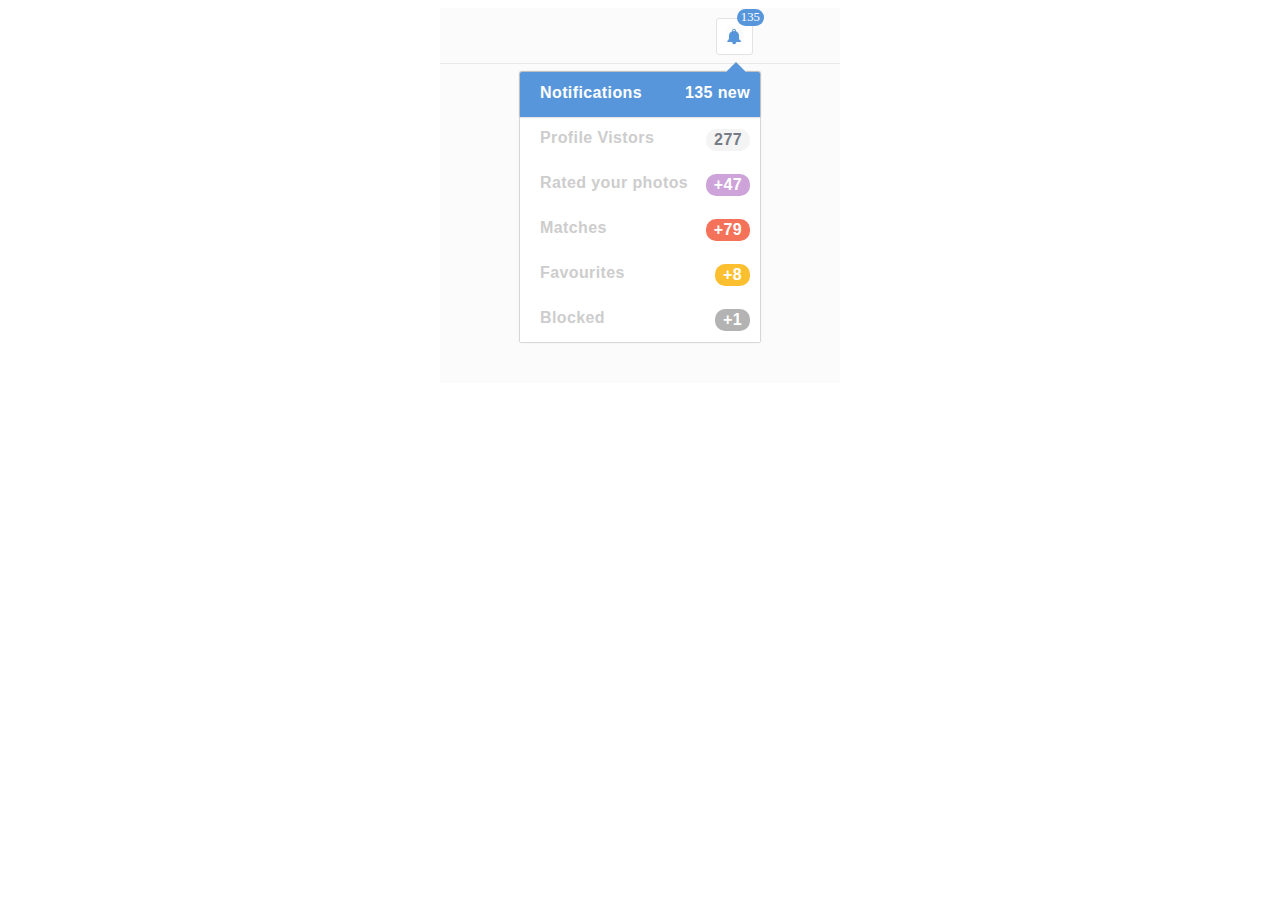
<file: 002 dropdown navigation/index.html>
<html>
<head>
    <link rel="stylesheet" href="style.css">
</head>
<body>
<div id="wrap">
    <div id="header">
        <div class="notification-icon"><span>135</span></div>
    </div>
        
    <ul id="notifications">
        <li><span>Notifications</span><span>135 new</span></li>
        <li><span>Profile Vistors</span><span>277</span></li>
        <li><span>Rated your photos</span><span>+47</span></li>
        <li><span>Matches</span><span>+79</span></li>
        <li><span>Favourites</span><span>+8</span></li>
        <li><span>Blocked</span><span>+1</span></li>
    </ul>
</div>        
</body>    
</html>
</file>
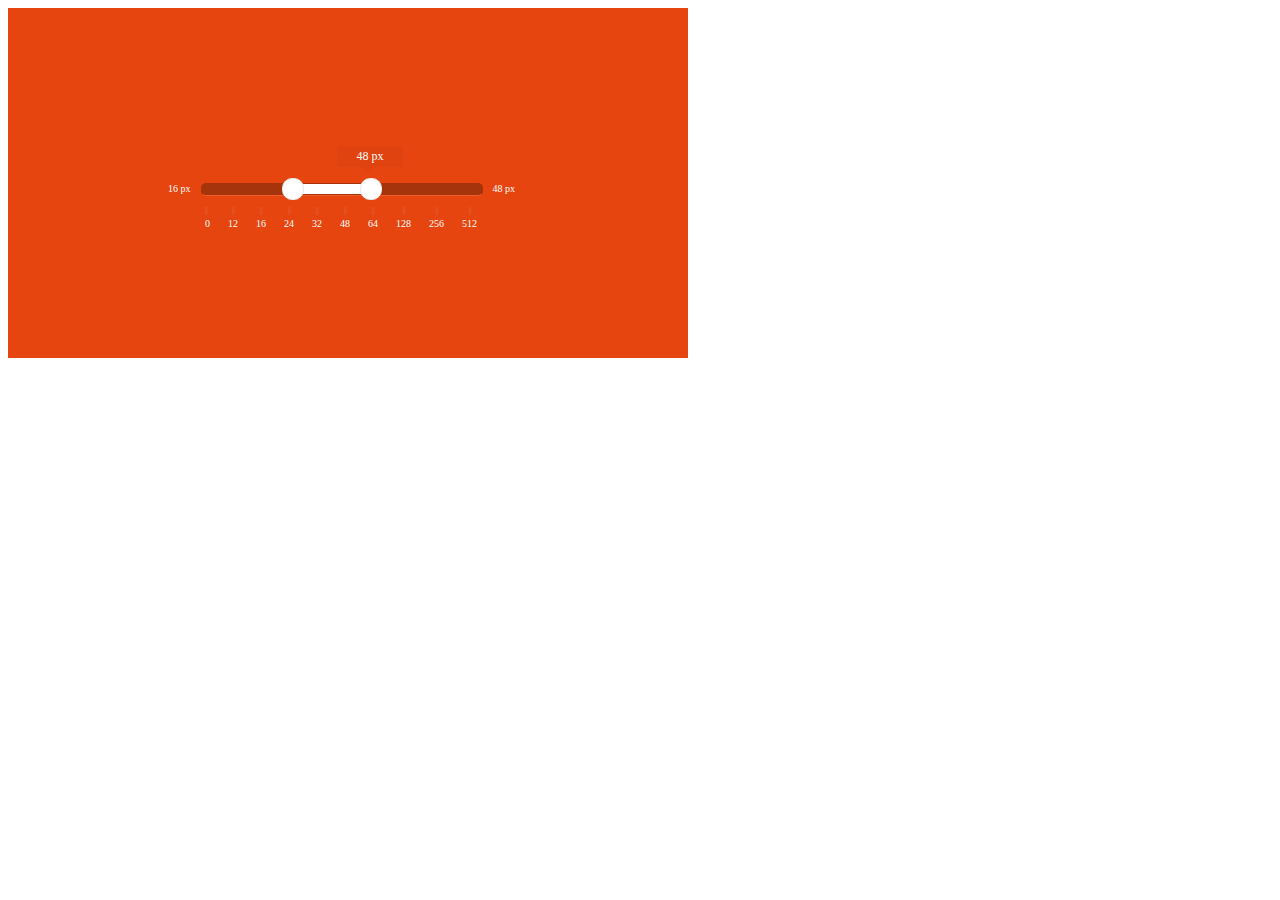
<file: 006 Clean Slider/index.html>
<!DOCTYPE html>
<html>
<head>
	<title>006 Clean Slider</title>
	<link rel="stylesheet" type="text/css" href="style.css">
</head>
<body>
<div id="wrap">
	<div id="tool-tip">48 px</div>

	<div id="slider">
		<span>16 px</span>
		<span id="progress-bar">
			<span id="moving-bar"></span>
		</span>
		<span>48 px</span></div>
	<ul><li>0</li><li>12</li><li>16</li><li>24</li><li>32</li><li>48</li><li>64</li><li>128</li><li>256</li><li>512</li></ul>
</div>
</body>
</html>
</file>
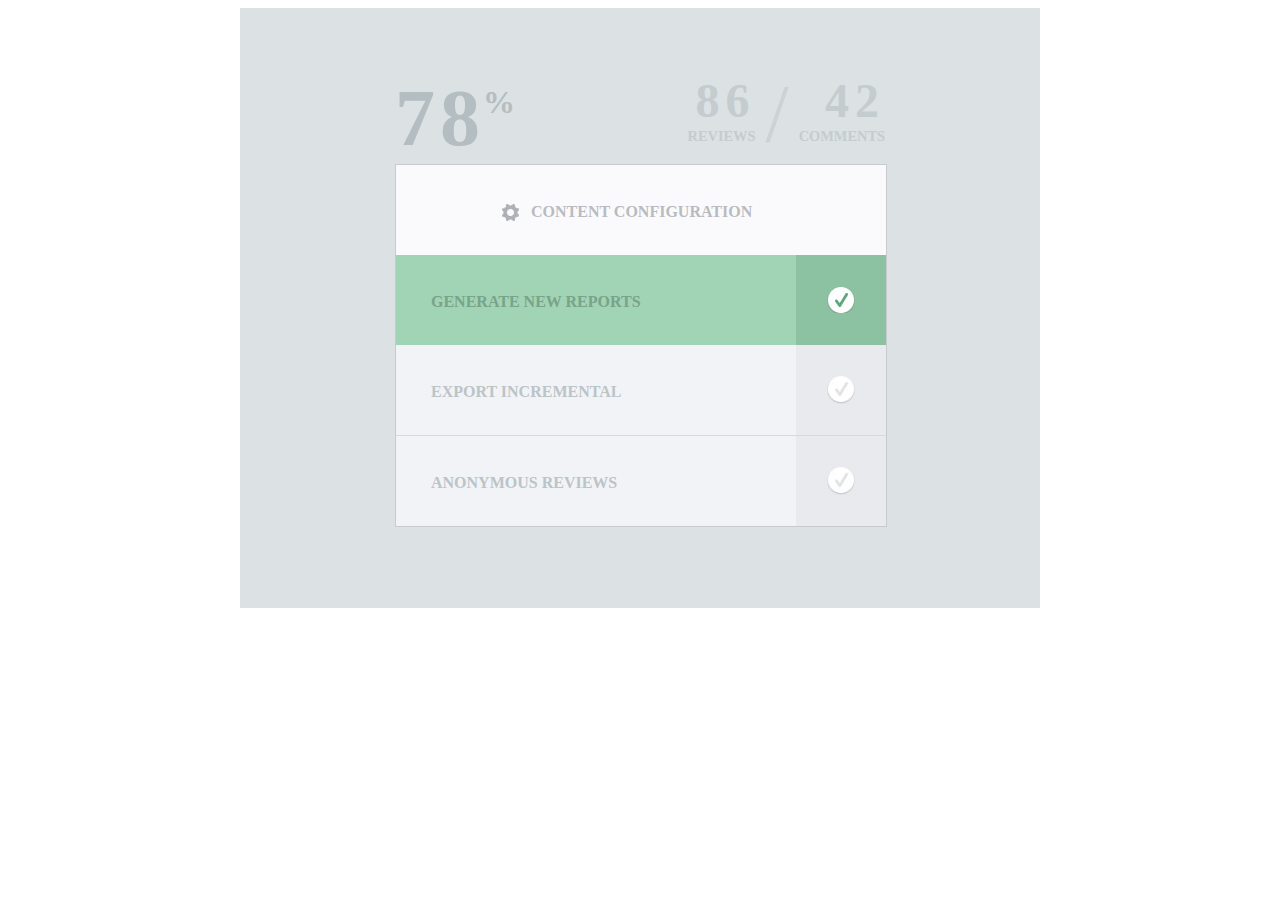
<file: 001 content configuration module/001-content-configuration-module.html>
<!DOCTYPE html>
<html>
<head>
<title>001 Content Configuration Module</title>
<link rel="stylesheet" href="001-content-configuration-module.css">
</head>
<body>
<div id="wrap">
    <div id="content">
        <div id="statistics">
            <span class="percent">78<span>%</span></span>
            <div class="comments reviews"><span>42</span><span>COMMENTS</span></div>
            <span class="separator">/</span>
            <div class="reviews"><span>86</span><span>REVIEWS</span></div>
            
            
        </div>
        <div id="progressbar"></div>
        <div id="content-configuration">
            <ul>
                <li><span>CONTENT CONFIGURATION</span></li>
                <li><span>GENERATE NEW REPORTS</span><span class="cc-checkbox">Content Checkbox</span></li>
                <li><span>EXPORT INCREMENTAL</span><span class="cc-checkbox">Content Checkbox</span></li>
                <li><span>ANONYMOUS REVIEWS</span><span class="cc-checkbox">Content Checkbox</span></li>
            </ul>
        </div>
    </div>
</div>
</body>
</html>
</file>
<file: 002 dropdown navigation/style.css>
ul, li {
 -moz-box-sizing: border-box;
       box-sizing: border-box;
}

#wrap {
    width: 400px;
    height: 375px;
    background: #FBFBFB;
    margin: 0 auto;  
    position: relative;
}

#header {
    height: 55px;
    border-bottom: 1px solid #E8E8E8;
    margin-bottom: 8px;
    position: relative;
}

.notification-icon {
    width: 35px;
    height: 35px;
    background: #fff url(bell.jpg) no-repeat 50% 50%;
    border: 1px solid #E3E3E3;
    border-radius: 3px;
    position: absolute;
    right: 87px;
    top: 10px;
    margin: 0 auto;
}


.notification-icon span {
    background: #5796DB;
    color: #fff;
    position: absolute;
    top: -10px;
    right: -12px;
    border-radius: 10px;
    padding: 1px 4px;
    font-size: 0.8em;
}





ul {
    height: 270px;
    width: 240px;
    background: #FFFFFF;
    margin: 0 auto;
    padding: 0;
    box-shadow: 0 0 0.1em rgba(0,0,0,0.5);
}

ul:before {
    content: "";
    background: url(up-arrow.png) no-repeat 0 0;
    position: absolute;
    top: 54px;right: 94px;
    width: 20px; height: 20px;

}

li {
    height: 16.66666%;
    list-style: none;
    font-weight: bold;
    padding-top: 12px;
    padding-left: 20px;
    color: #CDCDCD;
    font-family: Arial;
    letter-spacing: 0.4px;
}

li span:last-child {
    float: right;
    margin-right: 10px;
    color: #fff;
}

li:first-child {
    background: #5796DB;
    border-radius: 2px 2px 0 0;
    color: #fff;
    box-shadow: 0 0 0.1em rgba(0,0,0,0.5);
}
li:last-child {
    border-radius: 0 0 2px 2px;
}

li:nth-child(n+2) span:last-child{
    border-radius: 10px;
    padding: 2px 8px;
}

li:nth-child(2) span:last-child {
    background: #F4F4F4;
    color: #777B85;
}

li:nth-child(3) span:last-child {
    background: #CEA3DA;
}
li:nth-child(4) span:last-child {
    background: #F5725A;
}
li:nth-child(5) span:last-child {
    background: #FBBF2F;
}
li:nth-child(6) span:last-child {
    background: #B3B3B3;
}
</file>
<file: 006 Clean Slider/style.css>
body {
    color: #fff;    
}

#wrap {
    background: #E74510;
    width: 680px;
    height: 350px;
    position: relative;
}

#slider {
    width: 400px;
    font-size: 10px;
    position: absolute;
    top: 175px;
    left: 160px;
}

#slider span {
    float: left;
    margin-right: 10px;
}

#progress-bar {
    background: #A5340C;
    width: 280px;
    height: 11px;
    border-radius: 5px;
    float: left;
    border: 1px solid #A5330C;
    border-bottom: 1px solid #F15E2E;
}
#moving-bar {
    background: white;
    width: 60px;
    height: 10px;
    margin-left: 100px;
    position: relative;

}
#moving-bar:before {
    content: "";
    text-indent: -999px;
    width: 20px;
    height:20px;
    background: white;
    position: absolute;
    top:-6px;
    left: -20px;
    border-radius: 10px;
    border: 1px solid #E8E8E8;
}

#moving-bar:after {
    content: "";
    text-indent: -999px;
    width: 20px;
    height:20px;
    background: white;
    position: absolute;
    top:-6px;
    right: -20px;
    border-radius: 10px;
    border: 1px solid #E8E8E8;
}

ul {
    margin: 0px;
    padding: 0px;
    clear: both;
    margin-left: 37px;
    padding-top: 10px;
    position: absolute;
    top: 195px;
    left: 160px;  
}


li {
    list-style: none;
    display: inline;
    font-size: 10px;
    margin-right: 18px;
    position: relative;
}

li:before {
    content: "|";
    color: #D56039;    
    font-weight: bold;
    font-size: 0.8em;
    position: absolute;
    top: -12px;
    left: 0px;
}

li:after {
    content: "|";
    color: #EA6134;    
    font-weight: bold;
    font-size: 0.8em;
    position: absolute;
    top: -12px;
    left: 1px;
}

li:nth-child(n+2):before {
    left: 4px;
}
li:nth-child(n+2):after {
    left: 5px;
}

li:nth-child(n+8):before {
    left: 6.5px;
}
li:nth-child(n+8):after {
    left: 7.5px;
}


#tool-tip {
    background: #E04310;
    width: 50px;
    text-align: center;
    position: absolute;
    top:138px;
    left:329px;
    font-size: 12px;
    padding: 3px 8px;
}

#tool-tip:before {
    content: "";
    width: 0; 
    height: 0;
    border-top: 10px solid #E04310;
    border-left: 7.5px solid transparent; 
    border-right: 7.5px solid transparent; 
    position: absolute;
    top: 19px;
    left: 24px;
}
</file>
<file: 001 content configuration module/001-content-configuration-module.css>
#wrap {
    width:800px;
    height: 600px;
    background: #dce1e3;
    margin: 0 auto;
}    

#content {
    width: 490px;
    height: 494px;
    position: relative;
    left: 155px;
    top: 65px;
}

#content-configuration {
    width: 490px;
    height: 361px;
    background: #fafafc;
    border: 1px solid #c9cacf;
}



ul {
    margin: 0; padding: 0;
}

li {
    height: 90px;
    list-style: none;
    position: relative;
    color: #B9BBC1;
    font-weight: bold;
}

li:nth-child(1) {
    background-color: #fafafc;
    margin-left: 135px;
}

li:nth-child(1) span{
    margin-top: 38px;
    position: absolute;
}

li:nth-child(1) span:before{
    content: "";
    width: 20px;
    height: 20px;
    margin-left: -30px;
    position: absolute;
    background: url(001-setting.jpg) no-repeat 0 0;
    text-indent: -9999px;
}

li:nth-child(2) {
    background-color: #a1d3b5;
    color: #78A489;
}

li:nth-child(3) {
    background-color: #f2f3f6;
    color: #BBC4C7;
}

li:nth-child(4) {
    background-color: #f2f3f6;
    color: #BBC4C7;
}

li:nth-child(2) span, li:nth-child(3) span, li:nth-child(4) span {
    position: absolute;
    margin-left: 35px;
    margin-top: 38px;
}

.cc-checkbox {
    width: 90px !important;
    height: 100%;
    background: #8cc1a1;
    position: absolute;
    right: 0px;
    margin: 0px !important;
    text-indent: -9999px;
}

li:nth-child(2) .cc-checkbox {
    background: #8cc1a1 url(001-tick.jpg) no-repeat 50% 50%;
    
}

li:nth-child(3) .cc-checkbox, li:nth-child(4) .cc-checkbox {
    background: #e8eaed url(001-tick-saturated.jpg)  no-repeat 50% 50%;
}

li:nth-child(3){
    border-bottom: 1px solid #d8d9dd !important;
}



.percent {
    font-size: 5em;
    font-weight: bold;
    color: #B4BEC2;
    letter-spacing: 5px;
    position: relative;
}

.percent span {
    
    font-size: 0.4em;
    position: absolute;
    right: -35px;
    top: 10px;
}

.reviews {
    font-size: 3em;
    font-weight: bold;
    color: #C5CCD0;
    float: right;
    margin-bottom: 0px;
    padding-bottom: 0px;
    text-align: right;
}
.reviews span:nth-child(1) {
    letter-spacing: 6px;
    margin-top: 0px;
    padding-top: 0px;
}
.reviews span:nth-child(2) {
    font-size: 0.3em;
    display: block;
    text-align: right;
}

.separator {
    color: #CCD3D6;
    font-size:5.2em;
    float: right;
    margin-top: -8px;
    padding: 0 10px;
}
</file>
